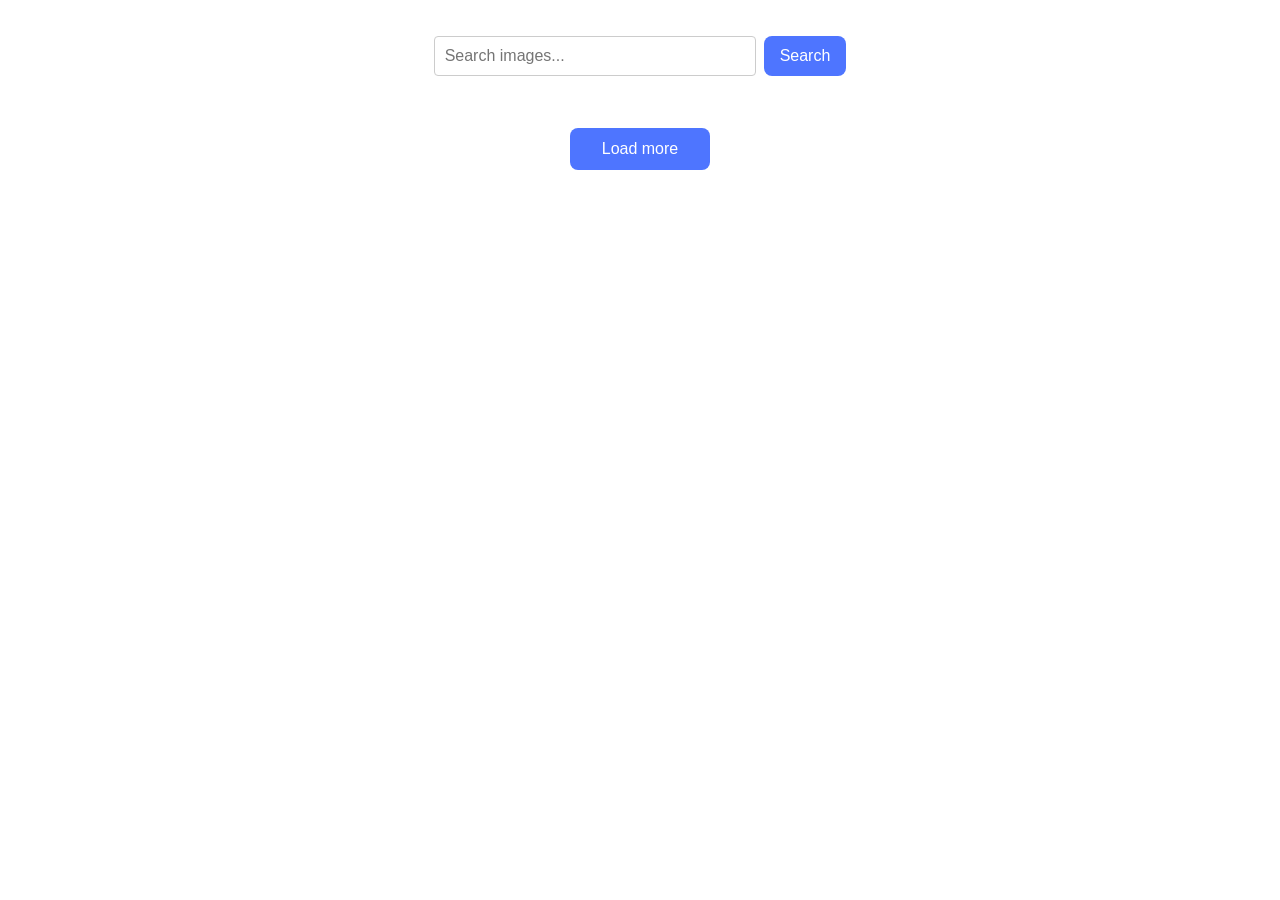
<file: src/index.html>
<!doctype html>
<html lang="en">
  <head>
    <meta charset="UTF-8" />
    <link rel="icon" type="image/svg+xml" href="/favicon.svg" />
    <meta name="viewport" content="width=device-width, initial-scale=1.0" />
    <title>Homework 12</title>
    <link rel="stylesheet" href="./css/styles.css" />
  </head>
  <body>
    <form class="form">
      <label>
        <input
          type="text"
          name="search-text"
          placeholder="Search images..."
          required
        />
      </label>
      <button type="submit">Search</button>
    </form>

    <ul class="gallery"></ul>

    <button type="button" class="load-more-btn is-hidden">Load more</button>

    <div class="loader is-hidden"></div>

    <script type="module" src="./main.js"></script>
  </body>
</html>
</file>
<file: src/css/styles.css>
/**
  |============================
  | include css partials with
  | default @import url()
  |============================
*/
/* Common styles */
@import url('./reset.css');
@import url('./base.css');

.form {
  display: flex;
  justify-content: center;
  margin-bottom: 20px;
  margin-top: 36px;
}

.form input[type="text"] {
  width: 300px;
  padding: 10px;
  font-size: 16px;
  border: 1px solid #ccc;
  border-radius: 4px;
}

.form button {
  padding: 8px 16px;
  margin-left: 8px;
  font-weight: 500;
  font-size: 16px;
  line-height: 24px;
  border: none;
  border-radius: 8px;
  background-color: #4e75ff;
  color: #ffffff;
  cursor: pointer;
  gap: 10px;
  height: 40px;
}

.loader {
  width: 48px;
  height: 48px;
  border: 5px solid #4e75ff;
  border-bottom-color: transparent;
  border-radius: 50%;
  display: inline-block;
  box-sizing: border-box;
  animation: rotation 1s linear infinite;
  margin: 20px auto;
  display: flex;
}

.is-hidden {
  display: none;
}

@keyframes rotation {
  0% {
    transform: rotate(0deg);
  }

  100% {
    transform: rotate(360deg);
  }
}

.gallery {
  display: grid;
  grid-template-columns: repeat(3, 1fr);
  gap: 24px;
  padding: 0;
  margin: 0 auto;
  max-width: 1200px;
  list-style: none;
}

.gallery-item {
  border: 1px solid #ddd;
  border-radius: 4px;
  overflow: hidden;
  background-color: #fff;
}

.gallery img {
  width: 100%;
  height: 200px;
  object-fit: cover;
  display: block;
}

.info {
  display: flex;
  justify-content: space-around;
  padding: 8px 4px;
  font-size: 12px;
  border-top: 1px solid #ddd;
}

.info-item {
  display: flex;
  flex-direction: column;
  align-items: center;
}

.info-title {
  font-weight: 600;
  color: #2e2f42;
}

.info-value {
  margin-top: 4px;
  font-weight: 400;
  color: #2e2f42;
}

.load-more-btn {
  display: block;
  margin: 32px auto 0;
  padding: 12px 32px;
  font-weight: 500;
  font-size: 16px;
  border: none;
  border-radius: 8px;
  background-color: #4e75ff;
  color: #ffffff;
  cursor: pointer;
}

.load-more-btn:hover {
  background-color: #6c8cff;
}
</file>
